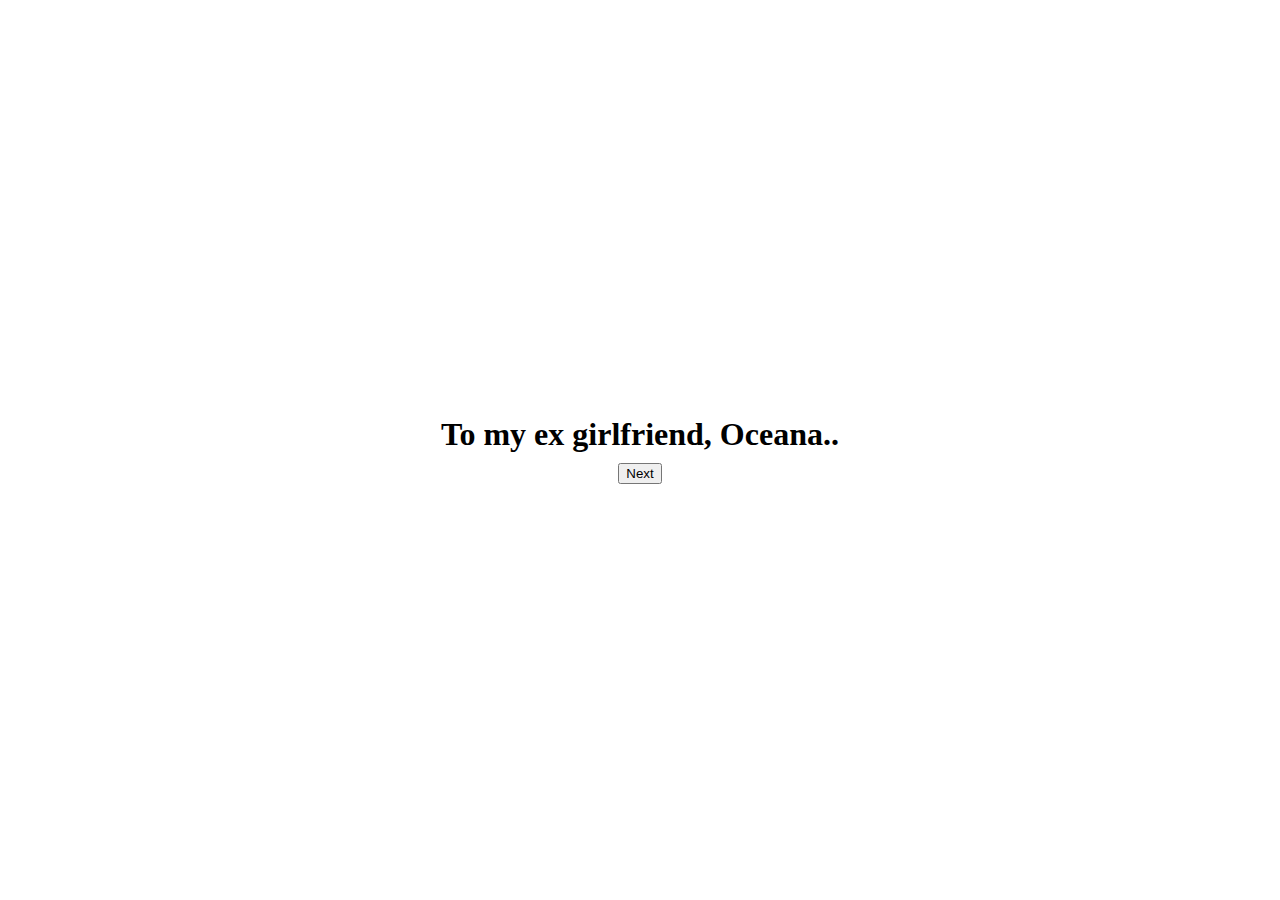
<file: index.html>
<!DOCTYPE html>

<html>
    <head>
        <meta charset="utf-8">
        <meta http-equiv="X-UA-Compatible" content="IE=edge">
        <title>  Break up </title>
        <meta name="description" content="">
        <meta name="viewport" content="width=device-width, initial-scale=1">
        <link rel="stylesheet" href="valentine.css">
    </head>
    <body>
        <div class = container >
            <h1> To my ex girlfriend, Oceana.. </h1>
            <a href = "valentine2.html"><button > Next </button></a>
        </div>
    </body>
</html>
</file>
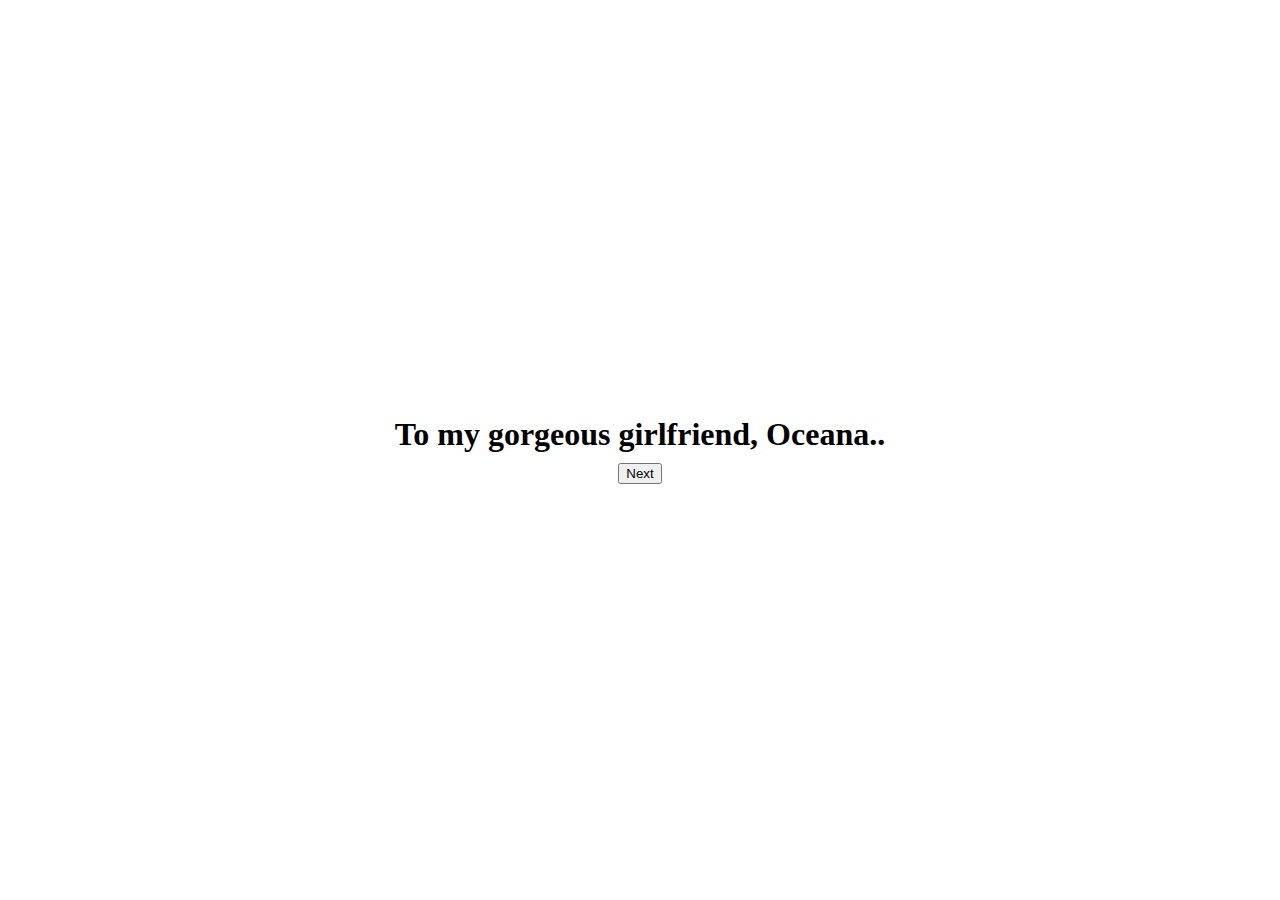
<file: root/index.html>
<!DOCTYPE html>

<html>
    <head>
        <meta charset="utf-8">
        <meta http-equiv="X-UA-Compatible" content="IE=edge">
        <title> Will you be my valentine? </title>
        <meta name="description" content="">
        <meta name="viewport" content="width=device-width, initial-scale=1">
        <link rel="stylesheet" href="/valentine.css">
    </head>
    <body>
        <div class = container >
            <h1> To my gorgeous girlfriend, Oceana.. </h1>
            <a href = "/valentine2.html"><button > Next </button></a>
        </div>
    </body>
</html>
</file>
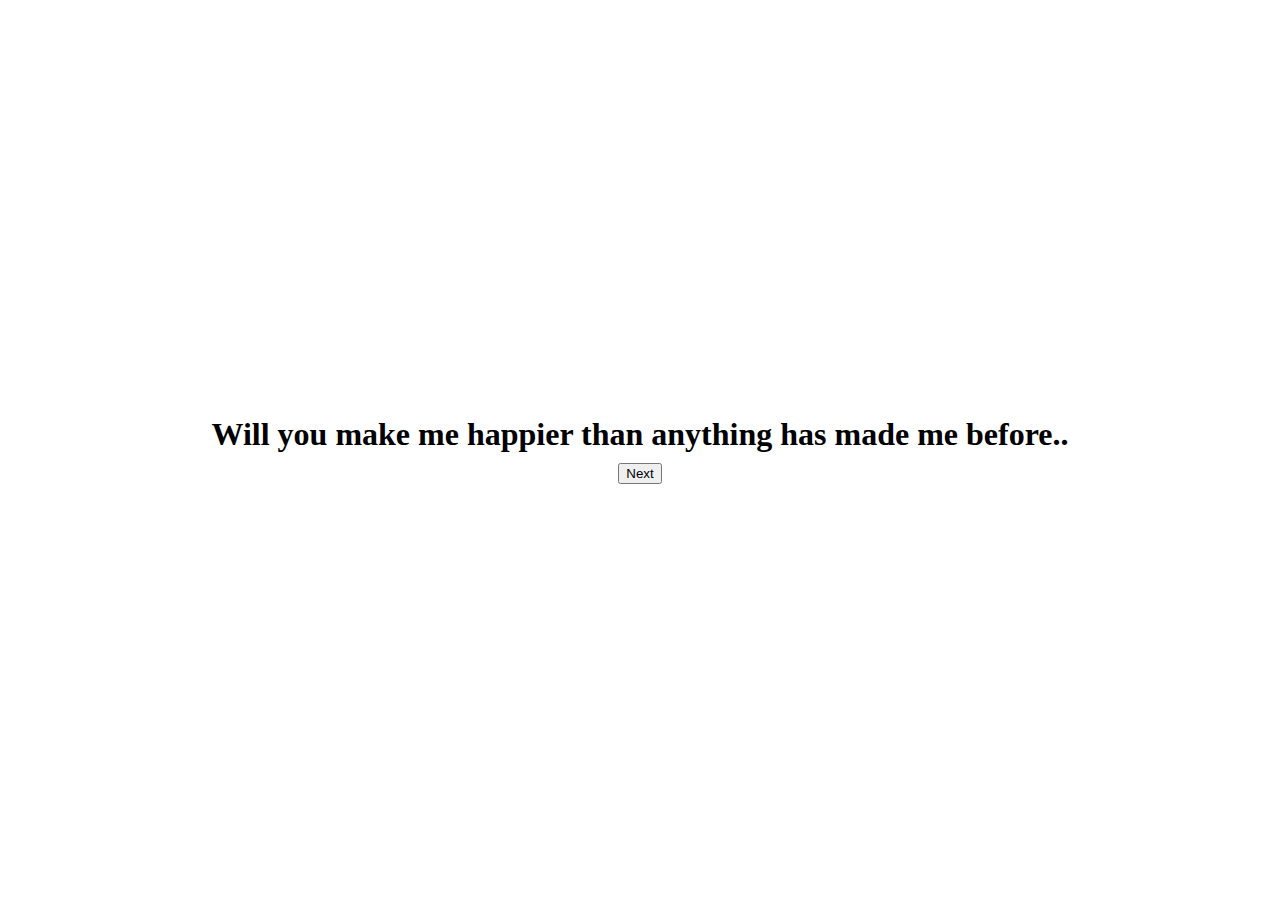
<file: valentine2.html>
<!DOCTYPE html>

<html>
    <head>
        <meta charset="utf-8">
        <meta http-equiv="X-UA-Compatible" content="IE=edge">
        <title>  Break up  </title>
        <meta name="description" content="">
        <meta name="viewport" content="width=device-width, initial-scale=1">
        <link rel="stylesheet" href="valentine.css">
    </head>
    <body>
        <div class = container >
            <h1> Will you make me happier than anything has made me before.. </h1>
            <a href = "valentine3.html"><button > Next </button></a>
        </div>
    </body>
</html>
</file>
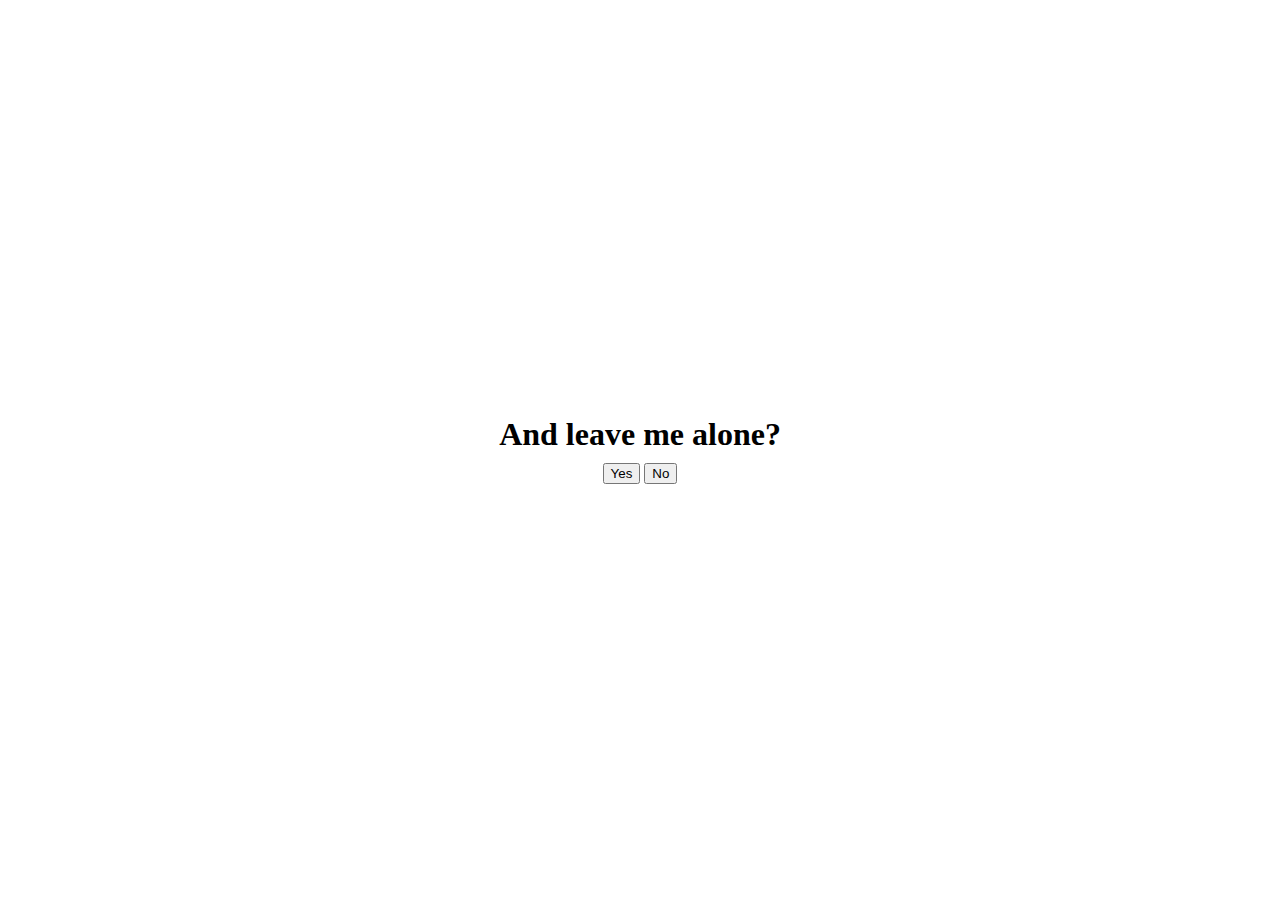
<file: valentine3.html>
<!DOCTYPE html>

<html>
    <head>
        <meta charset="utf-8">
        <meta http-equiv="X-UA-Compatible" content="IE=edge">
        <title> Break up </title>
        <meta name="description" content="">
        <meta name="viewport" content="width=device-width, initial-scale=1">
        <link rel="stylesheet" href="valentine.css">
    </head>
    <body>
        <div class = container >
            <h1> And leave me alone? </h1>
            <a><button id = yesButton> Yes </button></a>
            <button id = noButton> No </button>
            <script>
                document.getElementById('noButton').addEventListener('click', function() {
                var currentSize = window.getComputedStyle(document.getElementById('yesButton')).fontSize;
                var numericSize = parseFloat(currentSize);
                var newSize = numericSize + 10;
                document.getElementById('yesButton').style.fontSize = newSize + 'px';
            });
            </script>
        </div>
    </body>
</html>
</file>
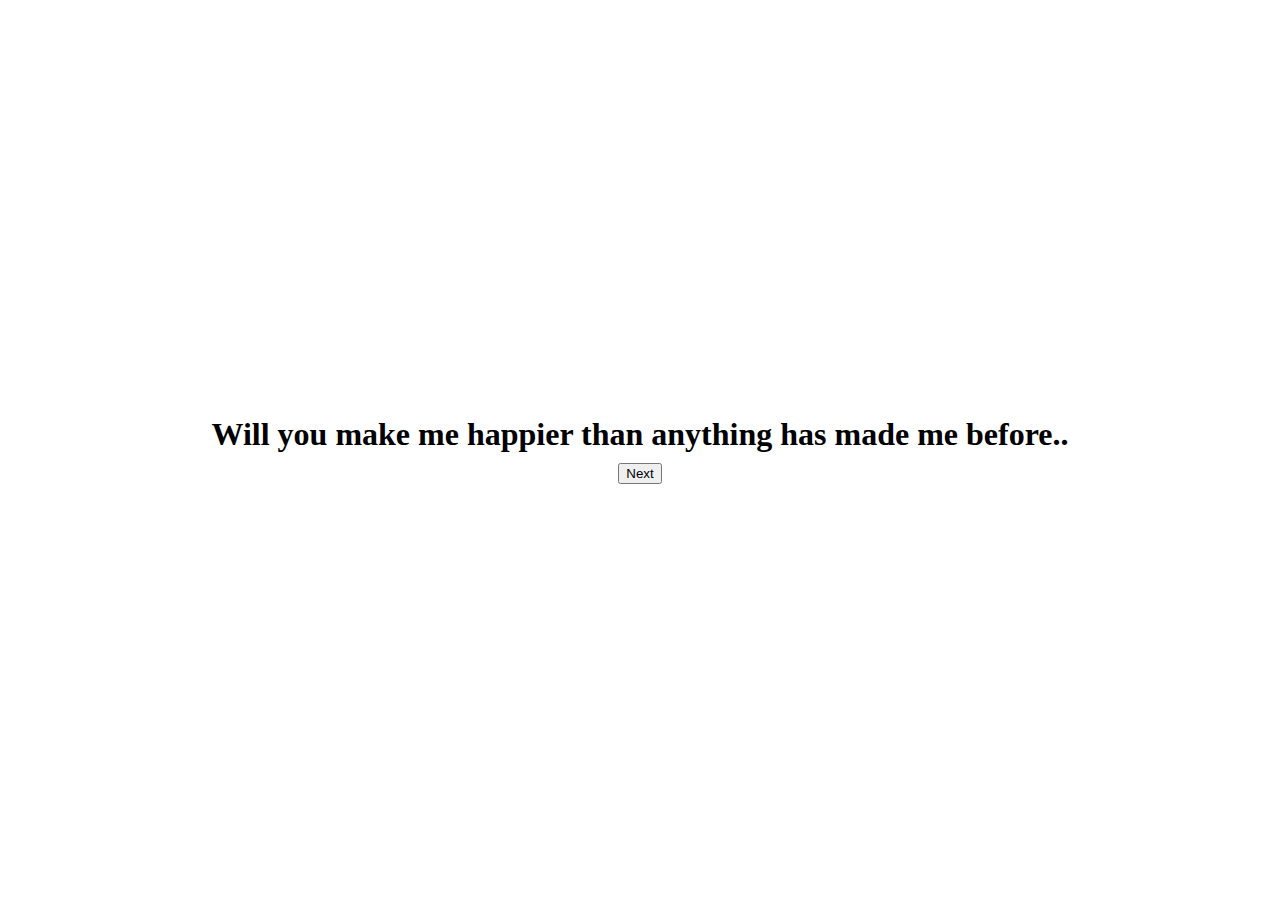
<file: src/valentine2.html>
<!DOCTYPE html>

<html>
    <head>
        <meta charset="utf-8">
        <meta http-equiv="X-UA-Compatible" content="IE=edge">
        <title> Will you be my valentine? </title>
        <meta name="description" content="">
        <meta name="viewport" content="width=device-width, initial-scale=1">
        <link rel="stylesheet" href="/valentine.css">
    </head>
    <body>
        <div class = container >
            <h1> Will you make me happier than anything has made me before.. </h1>
            <a href = "valentine3.html"><button > Next </button></a>
        </div>
    </body>
</html>
</file>
<file: valentine.css>
.container {
    text-align: center; 
}

body {
    display: flex;
    justify-content: center;
    align-items: center;
    height: 100vh;
    margin: 0;
}

img {
    max-width: 100%; 
    height: auto; 
    display: block; 
    margin-bottom: 10px; 
}

h1, button {
    margin: 0; 
}

button {
    margin-top: 10px;
}
</file>
